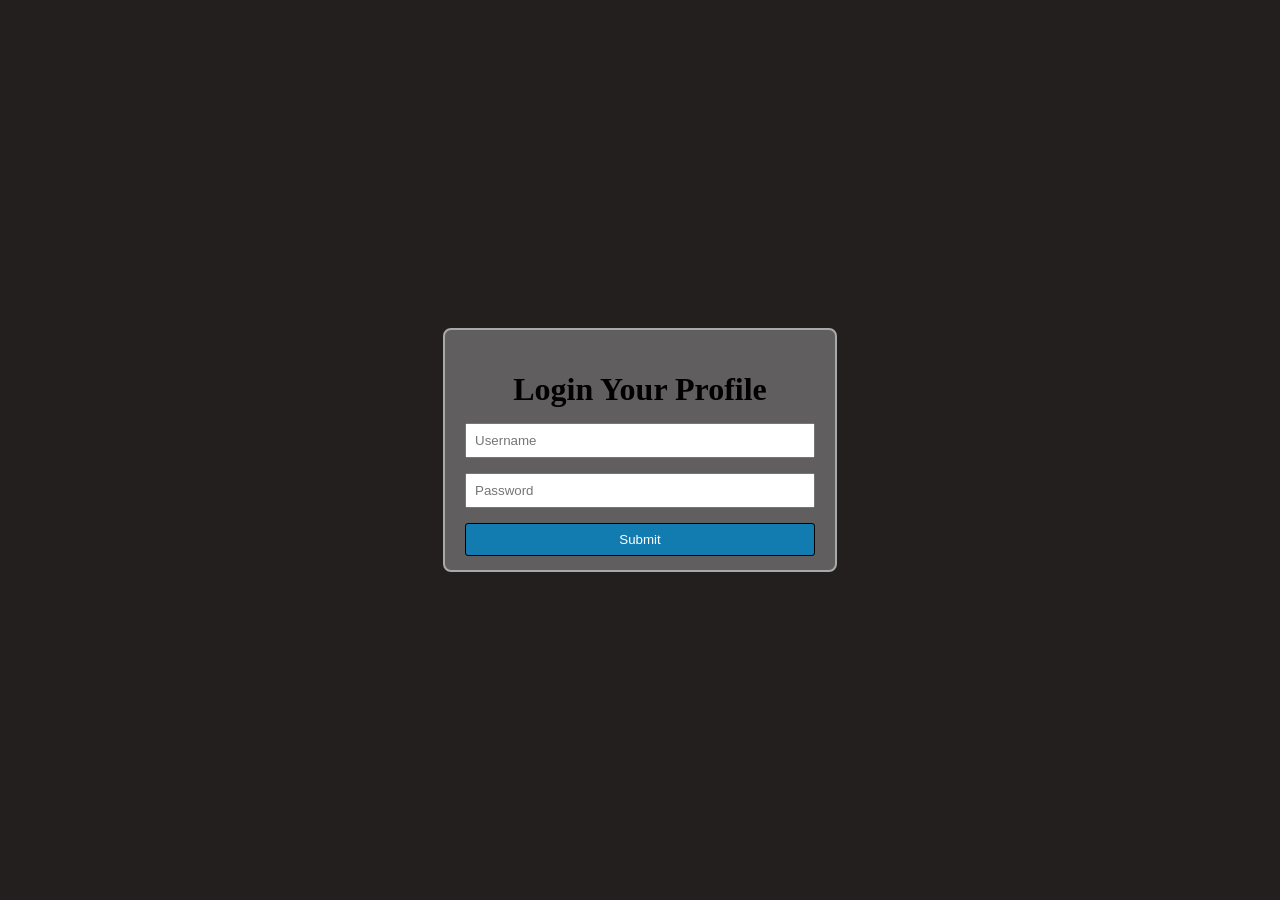
<file: Login_page/index.html>
<!DOCTYPE html>
<html lang="en">
<head>
    <meta charset="UTF-8">
    <meta name="viewport" content="width=device-width, initial-scale=1.0">
    <title>Login Page</title>
    <link rel="stylesheet" href="Style.css">
</head>
<body>
    <div class="port">
        <h1>Login Your Profile</h1>
        <form>
            <input type="text" placeholder="Username">
            <input type="password" placeholder="Password">
            <button type="submit">Submit</button>
        </form>
    </div>   
</body>
</html>
</file>
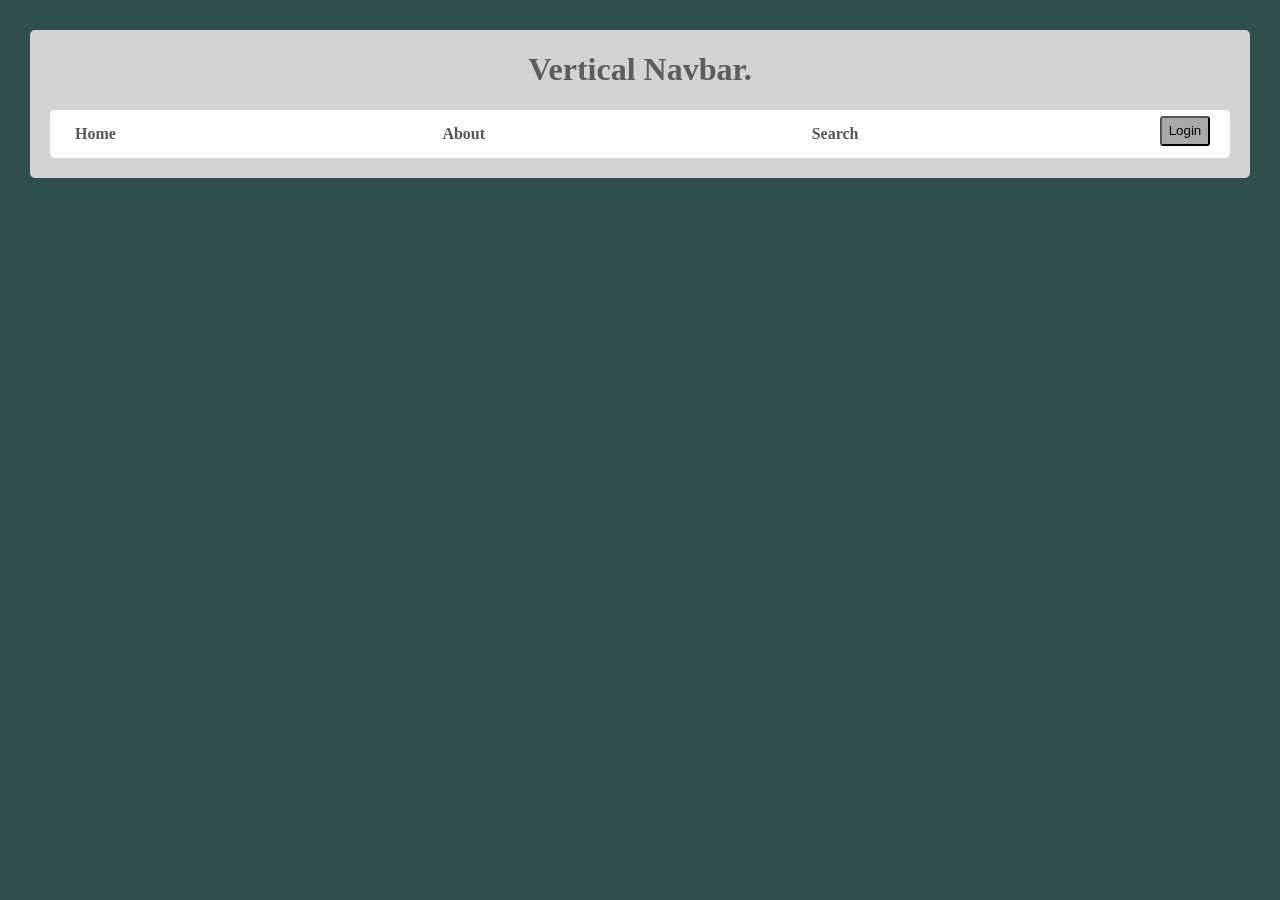
<file: Navbar/index.html>
<!DOCTYPE html>
<html lang="en">
<head>
    <meta charset="UTF-8">
    <meta name="viewport" content="width=device-width, initial-scale=1.0">
    <title>Navbar</title>
    <link rel="stylesheet" href="style.css">
</head>
<body>
    <div class="parent">
        <h1>Vertical Navbar.</h1>
        <div class="inter">
            <a href="#"><b>Home</b></a>
            <a href="#"><b>About</b></a>
            <a href="#"><b>Search</b></a>
            <button class="btn" type="Submit">Login</button>
        </div>
    </div>
</body>
</html>
</file>
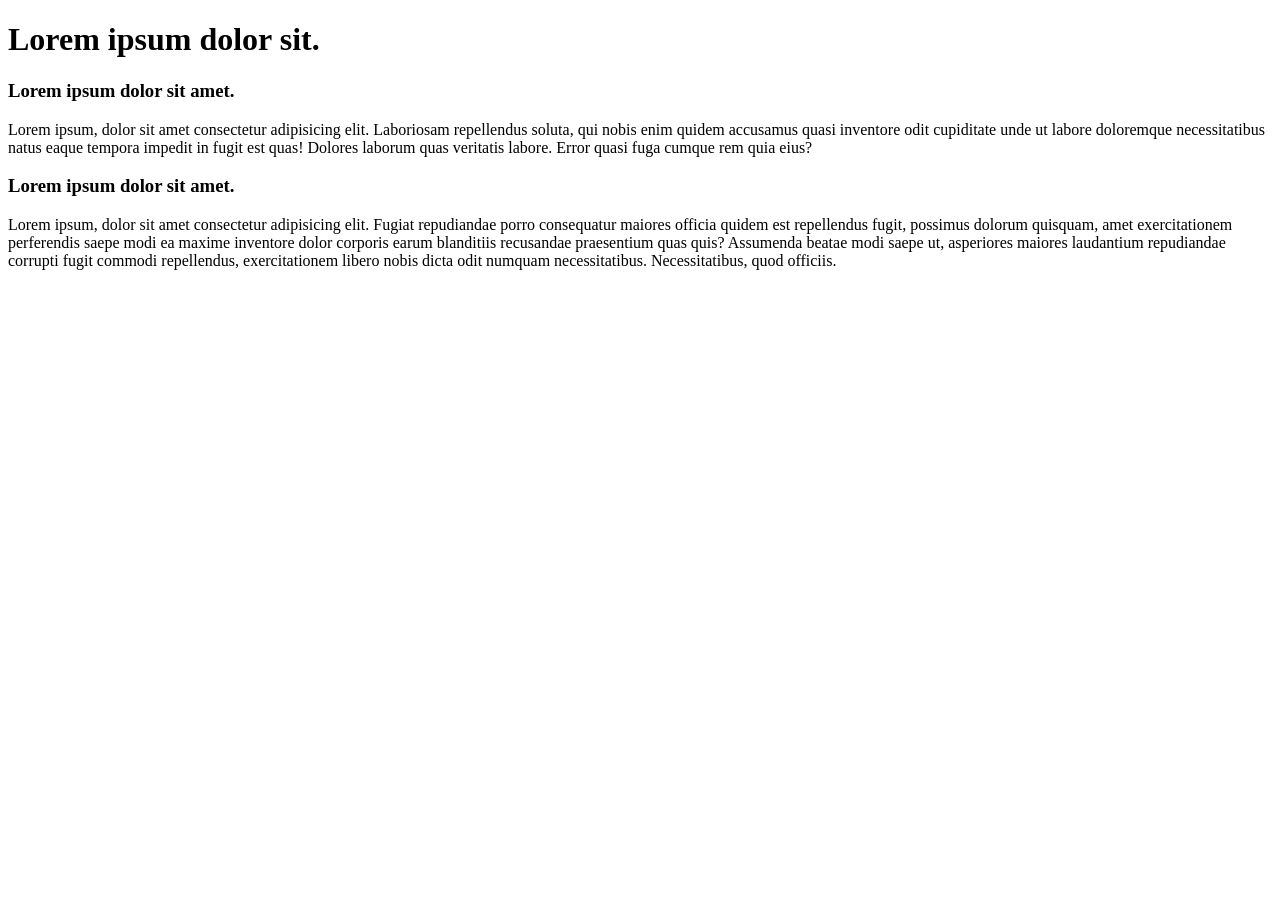
<file: Heading_Pragraph.html>
<!DOCTYPE html>
<html lang="en">
<head>
    <meta charset="UTF-8">
    <meta name="viewport" content="width=device-width, initial-scale=1.0">
    <title>First web</title>
</head>
<body>
    <h1>Lorem ipsum dolor sit.</h1>
    <h3>Lorem ipsum dolor sit amet.</h3>
    <p>Lorem ipsum, dolor sit amet consectetur adipisicing elit. Laboriosam repellendus soluta, qui nobis enim quidem accusamus quasi inventore odit cupiditate unde ut labore doloremque necessitatibus natus eaque tempora impedit in fugit est quas! Dolores laborum quas veritatis labore. Error quasi fuga cumque rem quia eius?</p>
    <h3>Lorem ipsum dolor sit amet.</h3>
    <p>Lorem ipsum, dolor sit amet consectetur adipisicing elit. Fugiat repudiandae porro consequatur maiores officia quidem est repellendus fugit, possimus dolorum quisquam, amet exercitationem perferendis saepe modi ea maxime inventore dolor corporis earum blanditiis recusandae praesentium quas quis? Assumenda beatae modi saepe ut, asperiores maiores laudantium repudiandae corrupti fugit commodi repellendus, exercitationem libero nobis dicta odit numquam necessitatibus. Necessitatibus, quod officiis.</p>
</body>
</html>
</file>
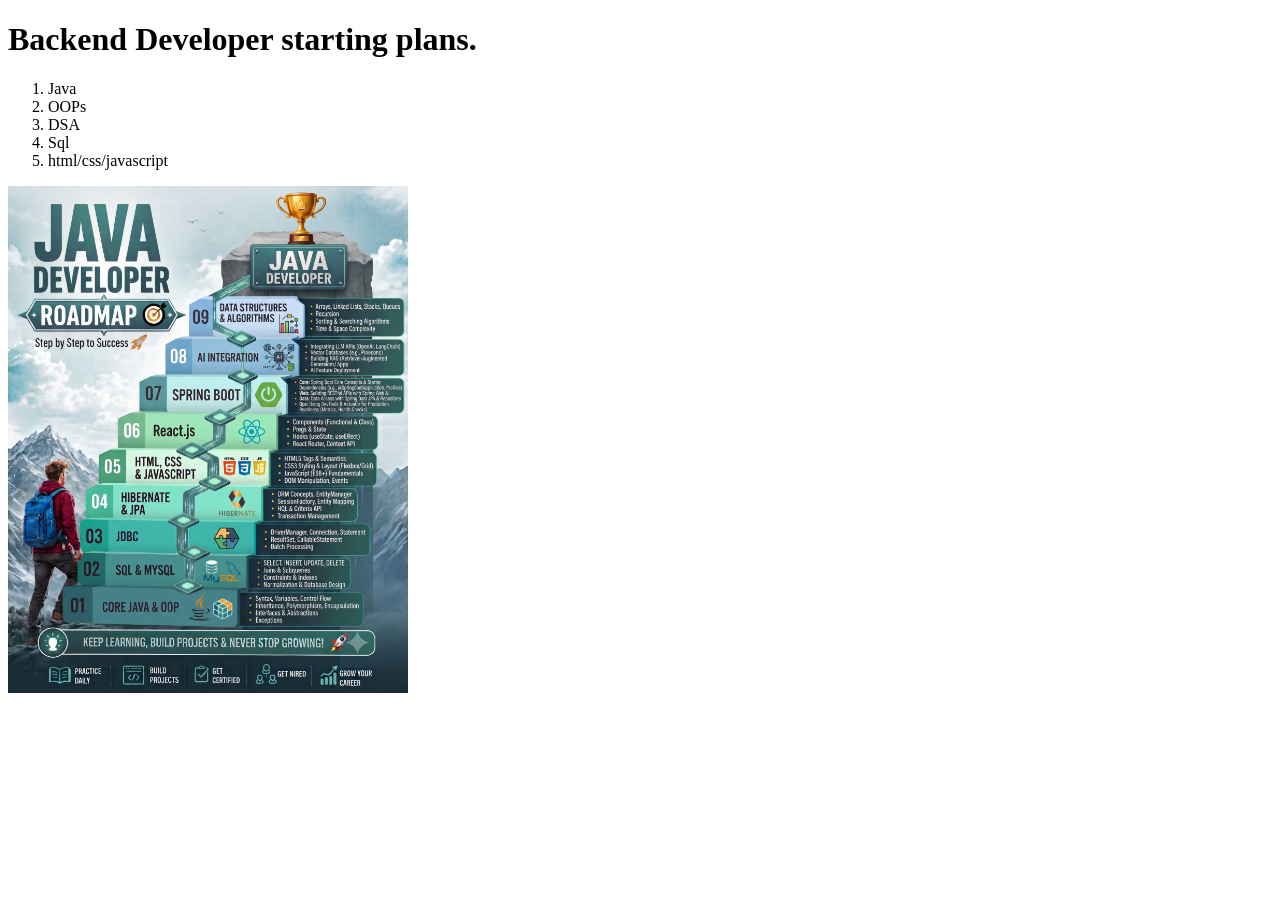
<file: List_img.html>
<!DOCTYPE html>
<html lang="en">
<head>
    <meta charset="UTF-8">
    <meta name="viewport" content="width=device-width, initial-scale=1.0">
    <title>
        List and Images
    </title>
</head>
<body>
    <h1>Backend Developer starting plans.</h1>
    <ol>
        <li>Java</li>
        <li>OOPs</li>
        <li>DSA</li>
        <li>Sql</li>
        <li>html/css/javascript</li>
    </ol>
    <img src="Road_map.png" alt="Road map" width="400">
</body>
</html>
</file>
<file: Login_page/Style.css>
body{
    background-color: rgb(35, 31, 31);
    margin: 0px;
    padding: 0px;
    height: 100vh;
    display: flex;
    align-items: center;
    justify-content: center;
}
.port{
    background-color: rgb(96, 94, 94);
    border: 2px solid darkgray;
    border-radius: 8px;
    height: 200px;
    width: 350px;
    padding: 20px;
}
#username{
    margin: 50px;
    font-size: auto;
}
h1{
    text-align: center;
    margin-bottom: 15px;
}
form{
    display: flex;
    flex-direction: column;
}
input{
    margin-bottom: 15px;
    padding: 8px;
}
button{
    border: 1px solid black;
    border-radius: 3px;
    padding: 8px;
    background-color: rgb(18, 123, 176);
    color: white;
}
button:hover{
   background-color: rgb(4, 75, 137);
}
</file>
<file: Navbar/style.css>
body {
    background-color: darkslategray;
    display: flex;
    margin: 0;
    padding: 0;
}

.parent {
    background-color: lightgray;
    width: 100%;
    margin: 30px;
    border-radius: 5px;
}

.parent h1 {
    text-align: center;
    color: rgb(93, 92, 92);
}

.inter {
    background: white;
    margin: 20px;
    border-radius: 5px;
    display: flex;
    justify-content: space-between;
}

.inter a {
    text-decoration: none;
    margin: 10px 20px;
    padding: 5px;
    color: rgb(89, 85, 85);
    position: relative;
}

.inter a::after {
    content: "";
    position: absolute;
    height: 2px;
    width: 100%;
    bottom: 0;
    left: 0;
    background-color: black;
    transform: scaleX(0);
    transition: transform 0.3s;
}

.inter a:hover::after {
    transform: scaleX(1);
}

.btn {
    margin-right: 20px;
    height: 30px;
    margin-top: 6px;
    width: 50px;
    background-color: darkgray;
    border-radius: 3px;
}

.inter .btn:hover {
    background-color: lightgray;
}
</file>
